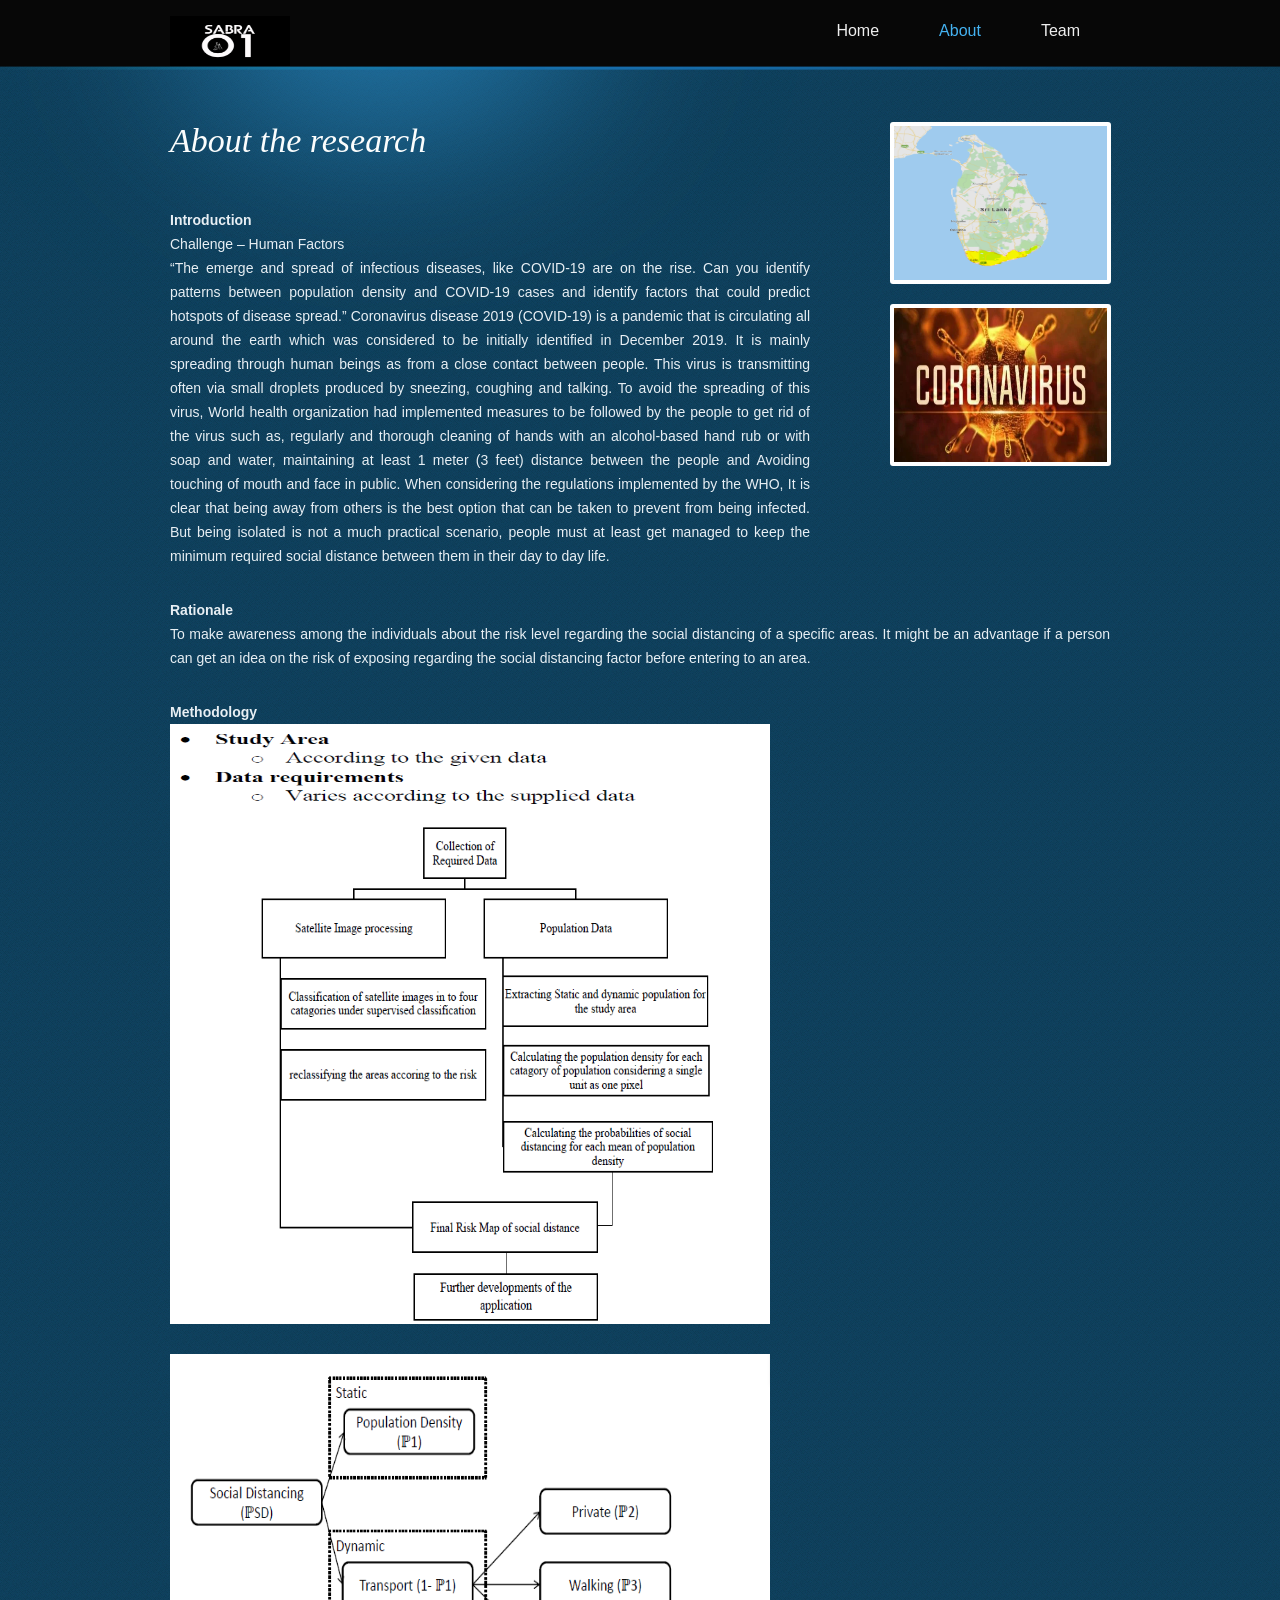
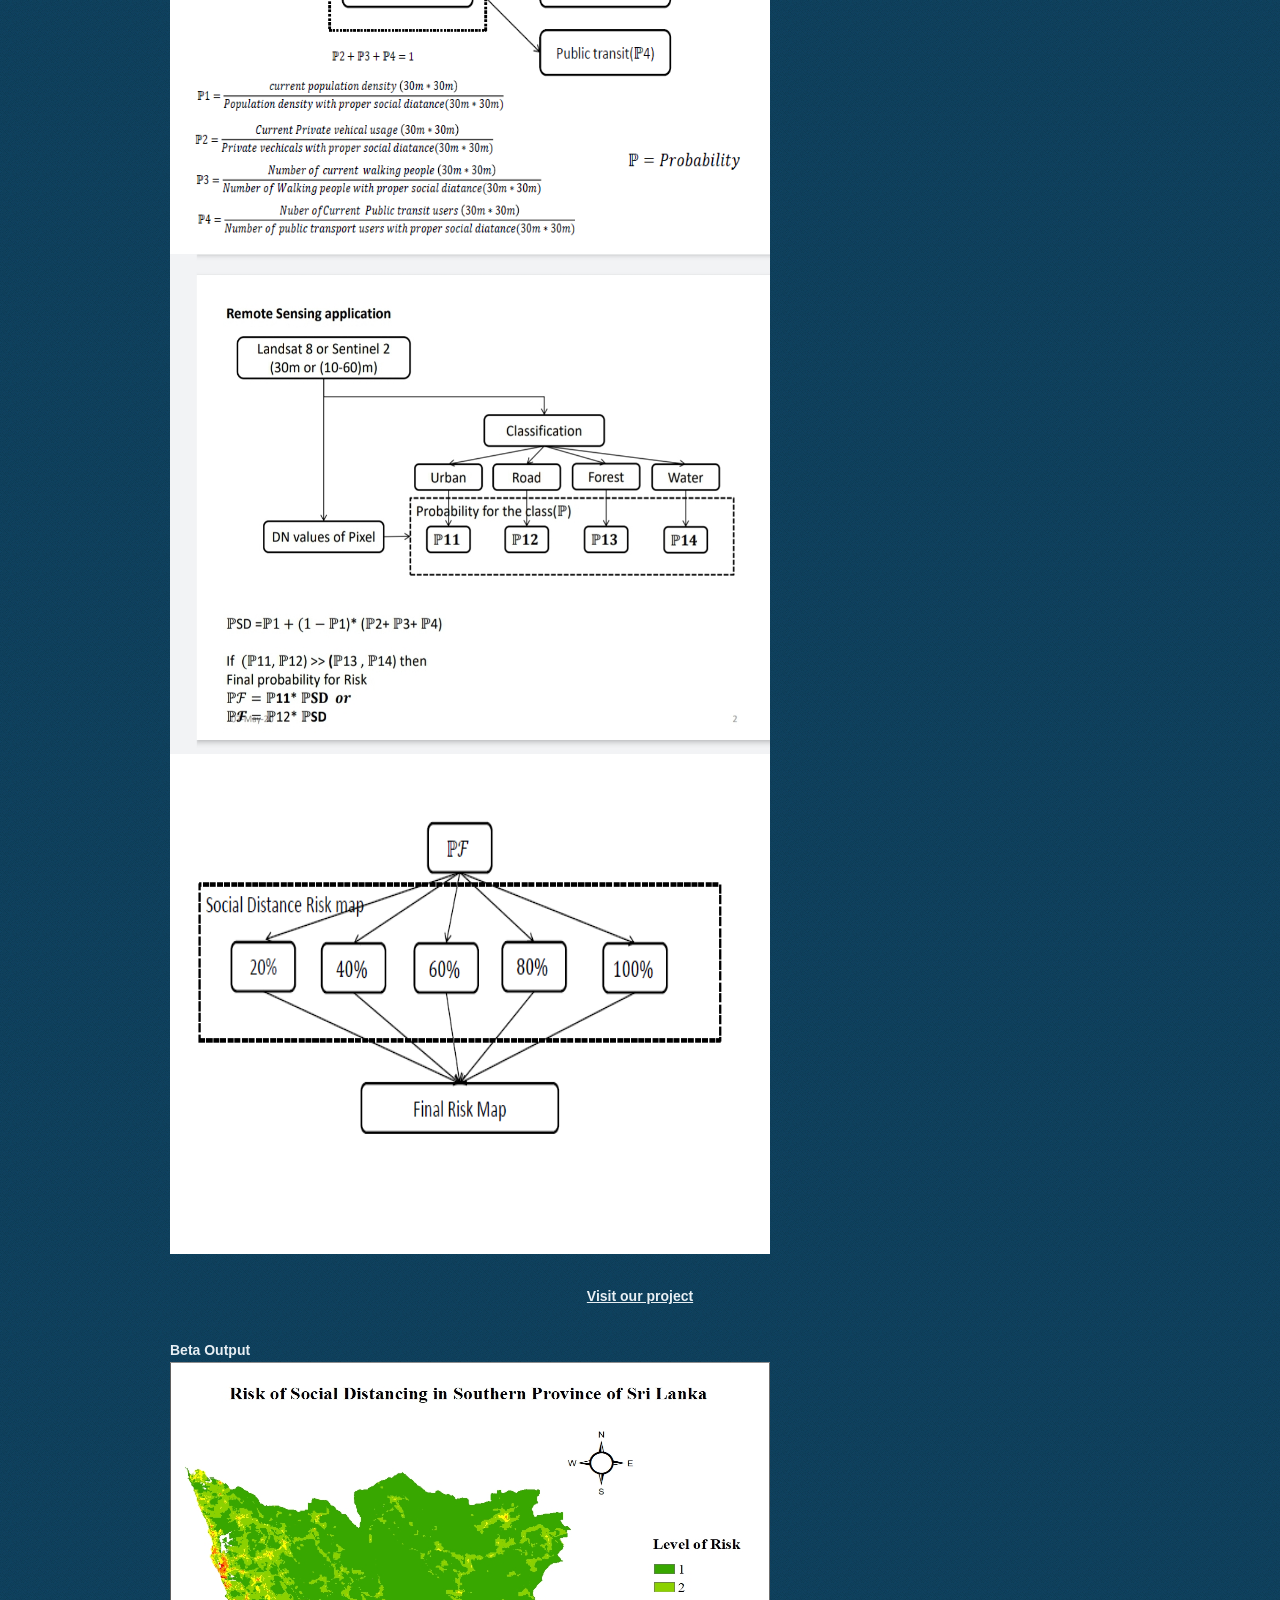
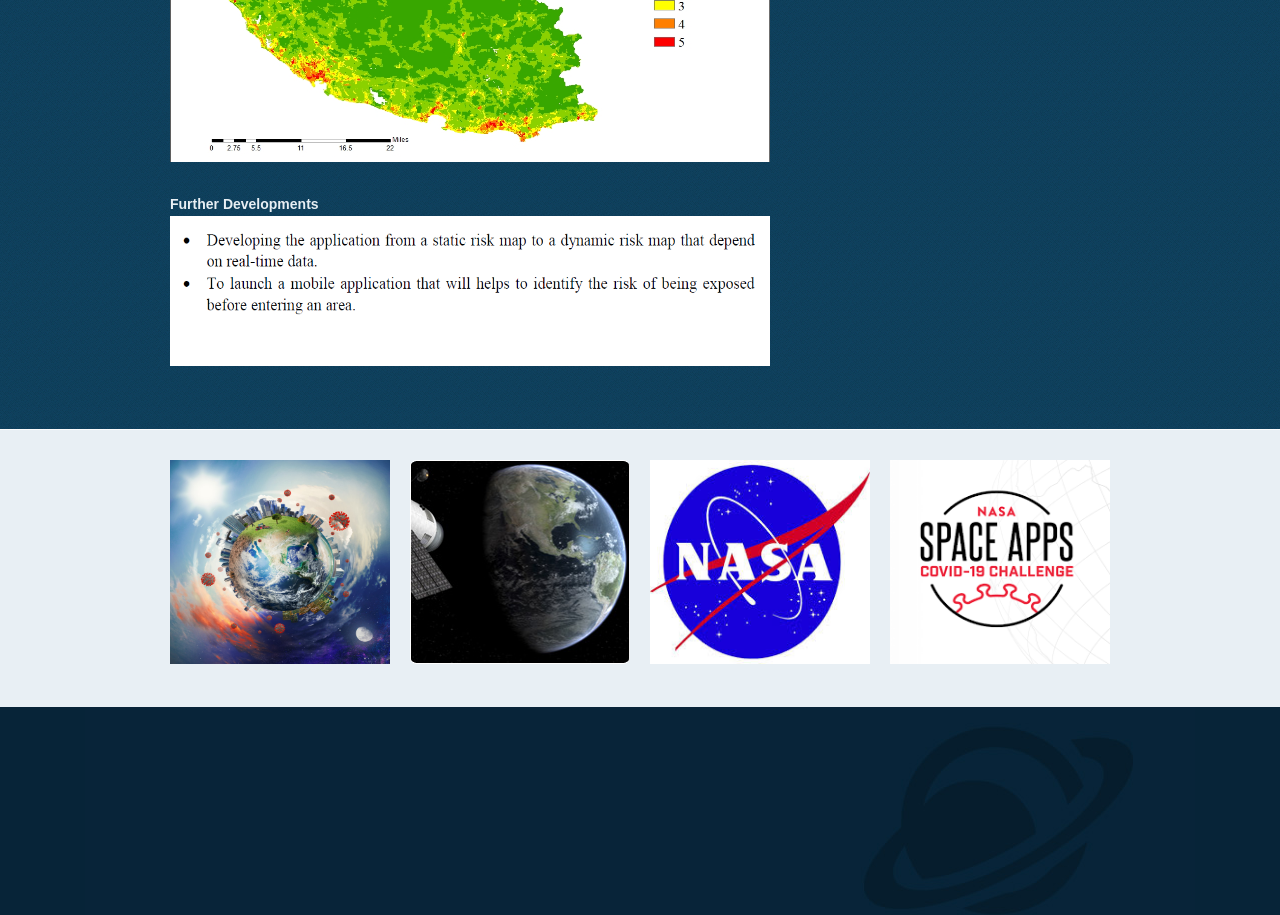
<file: about.html>
<html>
<head>
	<meta charset="UTF-8">
	<title>About</title>
	<link rel="stylesheet" href="css/style.css" type="text/css">
</head>
<body>
	<div id="header">
		<div class="wrapper clearfix">
			<div id="logo">
				<a href="index.html"><img src="images/teamname.jpg" alt="LOGO" width="120" height="50"></a>
			</div>
			<ul id="navigation">
				<li>
					<a href="index.html">Home</a>
				</li>
				<li class="selected">
					<a href="about.html">About</a>
				</li>
				<li>
					<a href="Team.html">Team</a>
				</li>
				
				
			</ul>
		</div>
	</div>
	<div id="contents">
		<div class="wrapper clearfix">
			<div id="sidebar">
				<ul>
					<li>
						<a href="index.html"><img src="images/sp.png" alt="Img" height="154" width="213"></a>
					</li>
					<li>
						<a href="index.html"><img src="images/cv.jpg" alt="Img" height="154" width="213"></a>
					</li>
				</ul>
				
			</div>
			<div class="main">
				<h1>About the research</h1>
				<p></p>
				<p>
					<b>Introduction</b>Challenge – Human Factors<br>
“The emerge and spread of infectious diseases, like COVID-19 are on the rise. Can you identify patterns between population density and COVID-19 cases and identify factors that could predict hotspots of disease spread.” Coronavirus disease 2019 (COVID-19) is a pandemic that is circulating all around the earth which was considered to be initially identified in December 2019. It is mainly spreading through human beings as from a close contact between people. This virus is transmitting often via small droplets produced by sneezing, coughing and talking.
To avoid the spreading of this virus, World health organization had implemented measures to be followed by the people to get rid of the virus such as, regularly and thorough cleaning of hands with an alcohol-based hand rub or with soap and water, maintaining at least 1 meter (3 feet) distance between the people and Avoiding touching of mouth and face in public. When considering the regulations implemented by the WHO, It is clear that being away from others is the best option that can be taken to prevent from being infected. But being isolated is not a much practical scenario, people must at least get managed to keep the minimum required social distance between them in their day to day life.
				</p>
				<p>
					<b>Rationale</b>To make awareness among the individuals about the risk level regarding the social distancing of a specific areas. It might be an advantage if a person can get an idea on the risk of exposing regarding the social distancing factor before entering to an area.
				</p>
				

				<p>
					<b>Methodology</b><img src="video/m.png" height="100" width="600"><br>
					<img src="video/m0.png" height="500" width="600">
				</p>
				<p><img src="video/m1.png" height="500" width="600">


				<img src="video/rs.jpeg" height="500" width="600">

				<img src="video/m3.png" height="500" width="600">
				</p>
				<p>
	
<a href="https://github.com/SEDSSabra/Sabra01-Human-Factors.git"><b align="center">Visit our project</b></a>



				</p>
				<p>
					<b>Beta Output</b><img src="video/project.jpg" height="400" width="600">
				</p>

				<p>
					<b>Further Developments</b><img src="images/fd.png" height="150" width="600">
				</p>
			</div>
		</div>
	</div>
	<div id="footer">
		<ul id="featured" class="wrapper clearfix">
			<li>
				<img src="images/amazing.jpg" alt="Img" height="204" width="220">
				
			</li>
			<li>
				<img src="images/earth.jpg" alt="Img" height="204" width="220">
				
			</li>
			<li>
				<img src="video/444.jpg" alt="Img" height="204" width="220">
				
			</li>
			<li>
				<img src="video/images.png" alt="Img" height="204" width="220">
				
			</li>
		</ul>
		</ul>
		<div class="body">
			<div class="wrapper clearfix">
				
			</div>
		</div>
	</div>
</body>
</html>
</file>
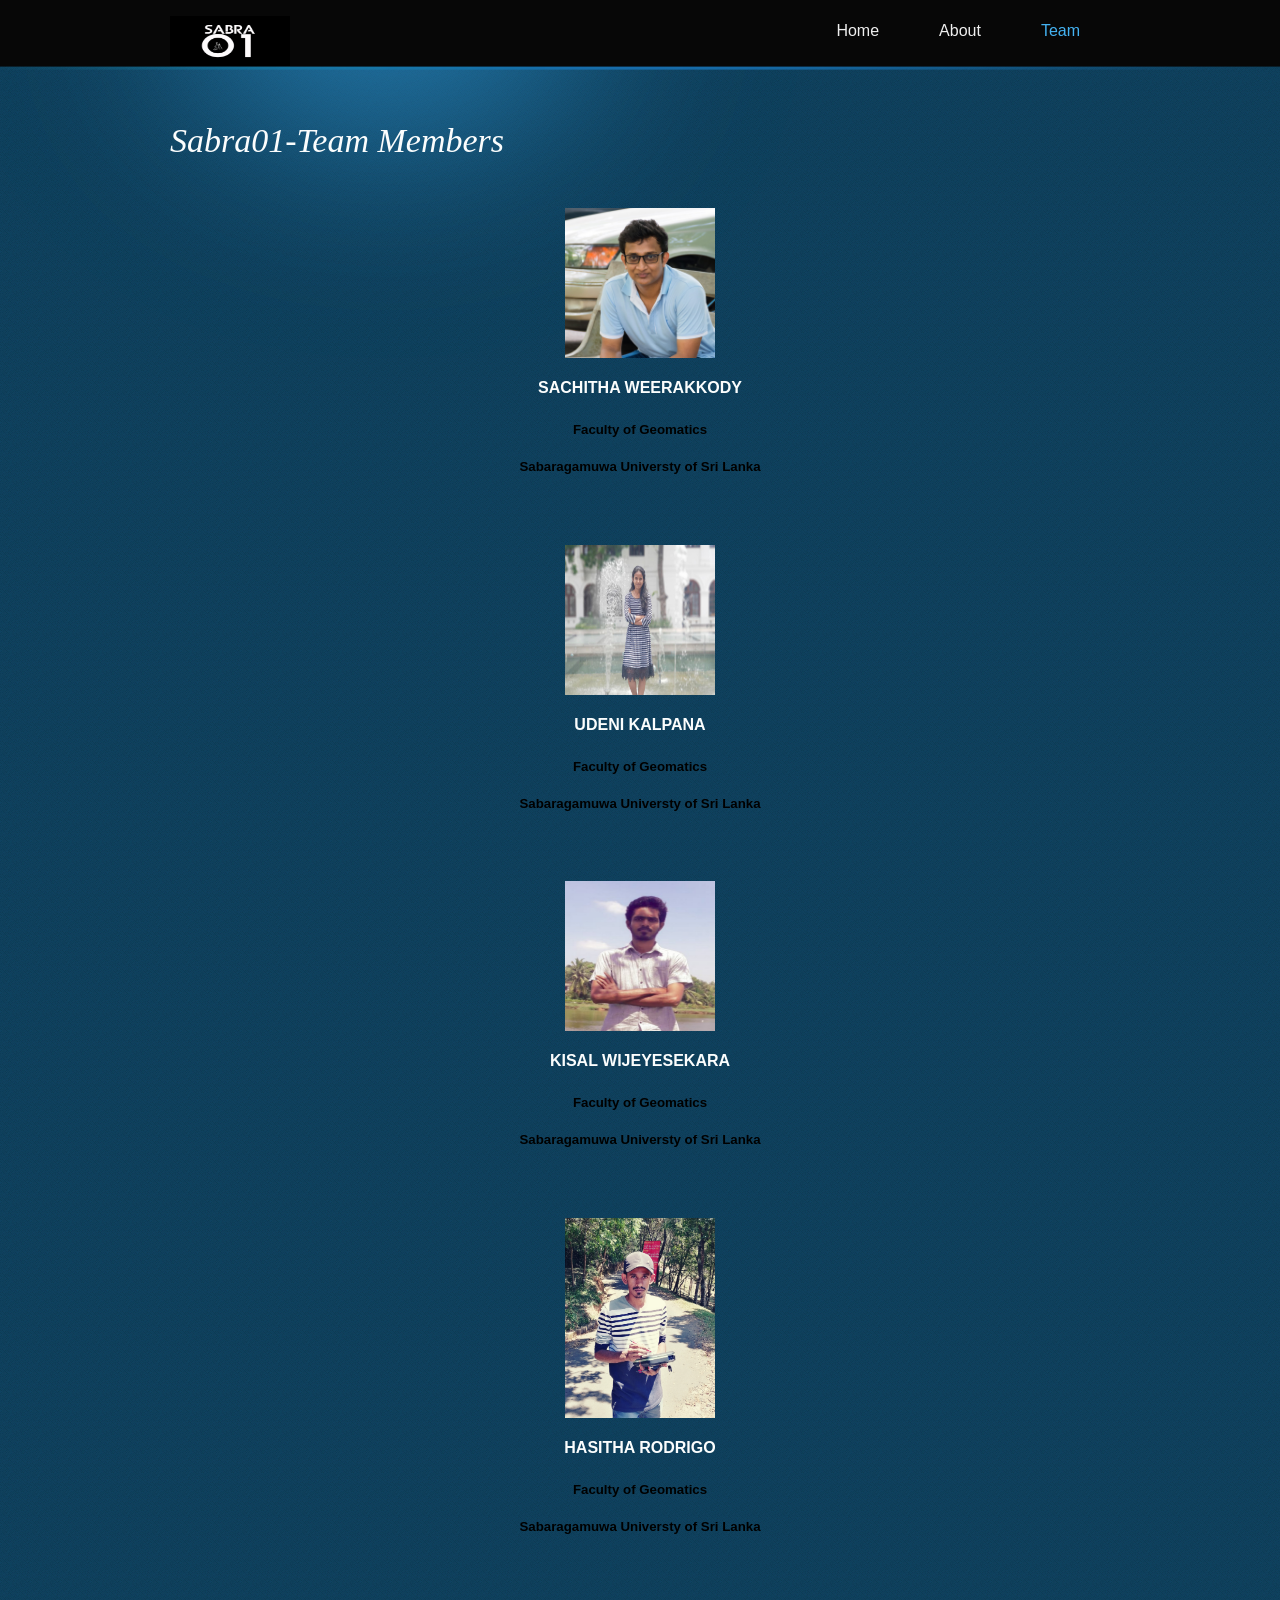
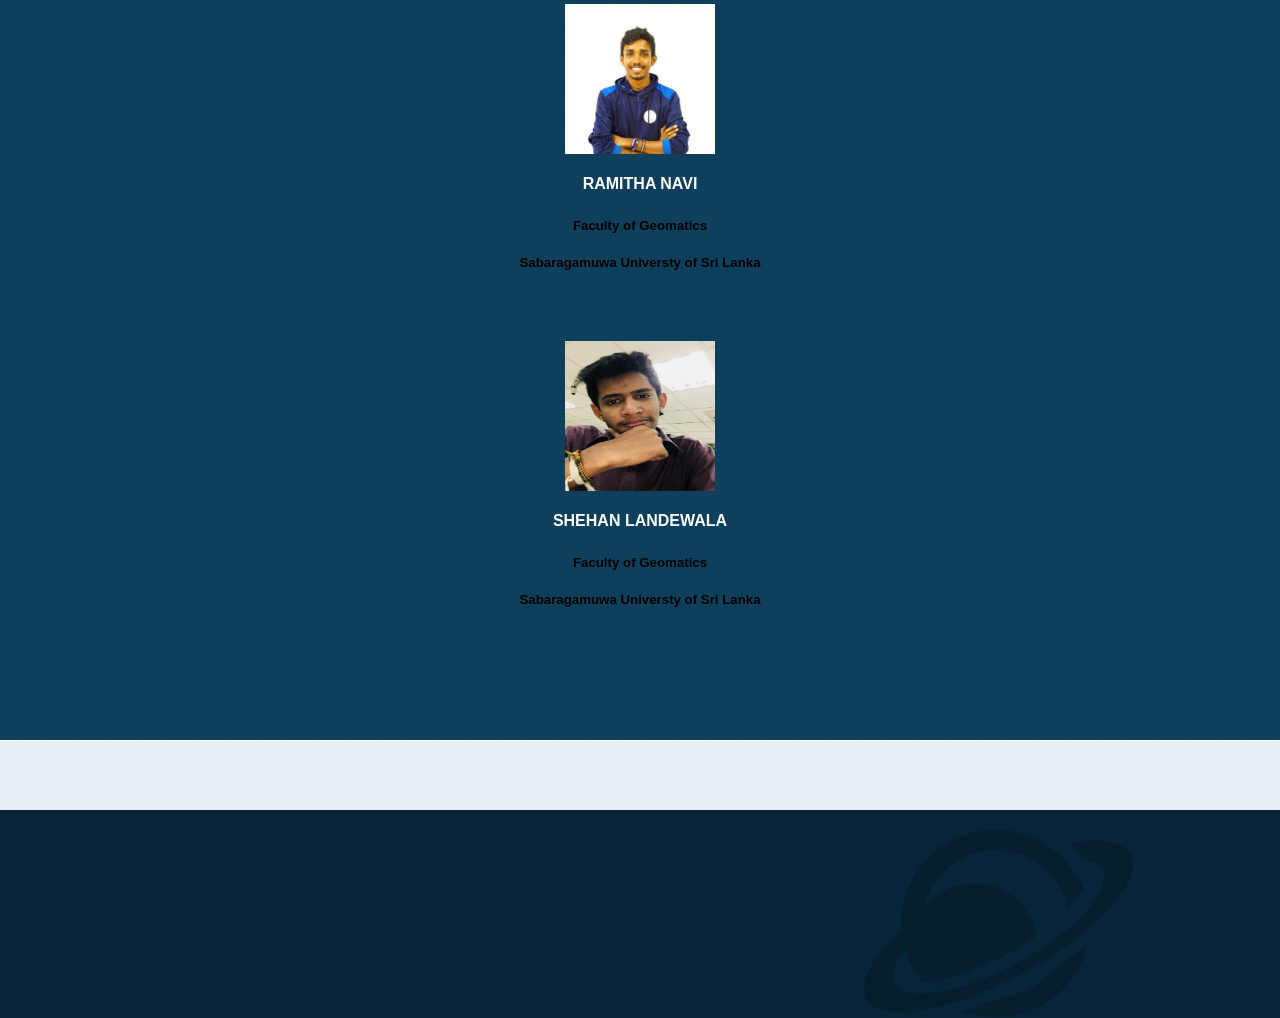
<file: Team.html>
<html>
<head>
	<meta charset="UTF-8">
	<title>Team</title>
	<link rel="stylesheet" href="css/style.css" type="text/css">
</head>
<body>
	<div id="header">
		<div class="wrapper clearfix">
			<div id="logo">
				<a href="index.html"><img src="images/teamname.jpg" alt="LOGO" width="120" height="50"></a>
			</div>
			<ul id="navigation">
				<li>
					<a href="index.html">Home</a>
				</li>
				<li>
					<a href="about.html">About</a>
				</li>
				<li class="selected">
					<a href="Team.html">Team</a>
				</li>
				
			</ul>
		</div>
	</div>
	<div id="contents">
		<div class="wrapper clearfix">
			
			<div class="main">
				<h1>Sabra01-Team Members</h1>
				<p>
				<ul class="list">
					<li><h1 align="center">
						<img src="members/sa.jpg" height="150" width="150"></h1>
						<h4 align="center">Sachitha Weerakkody</h4>
						
							<h5 align="center">Faculty of Geomatics</h5>
							<h5 align="center">Sabaragamuwa Universty of Sri Lanka</h5>
						
						
					</li>
					<li>
						<p>
						<h1 align="center">
						<img src="members/u.jpg" height="150" width="150"></h1>
						<h4 align="center">Udeni Kalpana</h4>
						
							<h5 align="center">Faculty of Geomatics</h5>
							<h5 align="center">Sabaragamuwa Universty of Sri Lanka</h5>
						
						</p>
					</li>
					<li>
						<p>
						<h1 align="center">
						<img src="members/k.jpg" height="150" width="150"></h1>
						<h4 align="center">Kisal Wijeyesekara</h4>
						
							<h5 align="center">Faculty of Geomatics</h5>
							<h5 align="center">Sabaragamuwa Universty of Sri Lanka</h5>
						
						</p>
					</li>
					<li>
						<p>
						<h1 align="center">
						<img src="members/h.jpg" height="200" width="150"></h1>
						<h4 align="center">Hasitha Rodrigo</h4>
						
							<h5 align="center">Faculty of Geomatics</h5>
							<h5 align="center">Sabaragamuwa Universty of Sri Lanka</h5>
						
						</p>
					</li>
					<li>
						<p>
						<h1 align="center">
						<img src="members/r.jpg" height="150" width="150"></h1>
						<h4 align="center">Ramitha Navi</h4>
						
							<h5 align="center">Faculty of Geomatics</h5>
							<h5 align="center">Sabaragamuwa Universty of Sri Lanka</h5>
						
						</p>
					</li>
					<li>
						<p>
						<h1 align="center">
						<img src="members/m.jpg" height="150" width="150"></h1>
						<h4 align="center">Shehan Landewala</h4>
						
							<h5 align="center">Faculty of Geomatics</h5>
							<h5 align="center">Sabaragamuwa Universty of Sri Lanka</h5>
						
						</p>
					</li>
				</ul>
				</p>
			</div>
		</div>
	</div>
	<div id="footer">
		<ul id="featured" class="wrapper clearfix">
			
			
		</ul>
		<div class="body">
			<div class="wrapper clearfix">
				
			</div>
		</div>
	</div>
</body>
</html>
</file>
<file: css/style.css>
@font-face {
	font-family: 'PTSerif-Caption';
	src: url('../fonts/PT_Serif-Caption-Web-Regular.eot');
	src: local('☺'), url('../fonts/PT_Serif-Caption-Web-Regular.woff') format('woff'), url('../fonts/PT_Serif-Caption-Web-Regular.ttf') format('truetype'), url('../fonts/PT_Serif-Caption-Web-Regular.svg') format('svg');
	font-weight: normal;
	font-style: normal;
}
body {
	background: url(../images/bg-body.jpg) repeat left top;
	font-family: Arial, Helvetica, sans-serif;
	min-width: 960px;
	margin: 0;
}
img {
	border: 0;
}
.wrapper {
	width: 960px;
	margin: 0 auto;
}
.clearfix:after {
	clear:both;
	content:"";
	display:block;
	height:1%;
	line-height:0;
	visibility:hidden;
}
/*------------------------------ HEADER ------------------------------*/
.btn1, .btn2, .btn3, #newsletter input {
	background: url(../images/interface.png) no-repeat;
}
.btn1, .btn2, .btn3 {
	color: #fdfdfd;
	display: inline-block;
	font-size: 14px;
	font-weight: bold;
	text-align: center;
	text-decoration: none;
	text-shadow: -3px 0 3px #053131;
	text-transform: uppercase;
}
.btn1 {
	background-position: 0 0;
	height: 34px;
	line-height: 34px;
	width: 202px;
	padding: 0 3px 9px;
}
.btn2 {
	background-position: 0 -53px;
	height: 37px;
	line-height: 37px;
	width: 216px;
	padding: 0 3px 8px;
}
.btn3 {
	background-position: 0 -108px;
	font: 22px/49px Georgia, "Times New Roman", Times, serif;
	height: 49px;
	width: 222px;
}
.btn1:hover {
	background-position: -222px 0;
}
.btn2:hover {
	background-position: -232px -53px;
}
.btn3:hover {
	background-position: -232px -108px;
}
/*------------------------------ HEADER ------------------------------*/
#header {
	background: url(/images/bg-header.png) repeat-x center top;
	height: 50px;
	padding: 16px 0 0;
	text-align: right;
}
/** Logo **/
#logo {
	float: left;
	display: inline-block;
	margin-left: 10px;
}
/** Navigation **/
#navigation {
	display: inline-block;
	height: 30px;
	list-style: none;
	margin: 0 10px;
	padding: 0;
*width: 516px; /** Needed for IE7 **/
}
#navigation li {
	float: left;
	margin: 0 30px;
}
#navigation li:first-child {
	margin-left: 0;
}
#navigation li a {
	color: #efefef;
	line-height: 30px;
	padding: 0;
	text-decoration: none;
}
#navigation li a:hover, #navigation li.selected a {
	color: #44b2f1;
}
/*------------------------------ CONTENTS ------------------------------*/



#contents {
	background: url(../images/bg-content.png) repeat-x center top;
	margin: 0 0 24px;
	padding: 56px 0 0;
}
#contents h1, #featured h3 {
	color: #fbfdfd;
	font: italic 34px Georgia, "Times New Roman", Times, serif;
	font-style: italic;
	margin: 0 0 18px;
}
#contents p {
	color: #e8eff4;
	font-size: 14px;
	line-height: 24px;
	margin: 0;
	padding: 0 0 30px;
	text-align: justify;
}
#contents p a {
	color: #e8eff4;
}
#contents p a:hover {
	color: #0aa3fa;
}
#contents p b {
	display: block;
}
#contents .body {
	width: 940px;
	margin: 0 auto;
	padding: 0 10px;
}
#contents .click-here {
	float: right;
	background: url(../images/spacecraft.jpg) no-repeat center top;
	display: inline-block;
	height: 162px;
	width: 301px;
	margin-left: 20px;
	text-align: center;
}
#contents .click-here h1 {
	color: #addcfe;
	font-style: italic;
	line-height: 36px;
	margin: 18px 0;
}
/** adbox **/
#adbox {
	background: #020a13 url(../images/bg-adbox.jpg) no-repeat center top;
	font-family: Georgia, "Times New Roman", Times, serif;
	min-height: 433px;
	margin: -56px 0 22px;
/** Needed for IE7 **/
*margin: 0;
*position: relative;
*top: -56px;
}
#adbox .wrapper {
	width: 940px;
	padding: 54px 10px 26px;
}
#adbox .info {
	height: 354px;
	width: 330px;
	overflow: hidden;
}
#adbox h1 {
	color: #ffffff;
	font-size: 48px;
	font-style: italic;
	line-height: 50px;
	margin-bottom: 30px;
}
#adbox p {
	color: #176eb0;
	font-size: 14px;
	line-height: 24px;
}
#adbox p a {
	color: #176eb0;
}
#adbox div.highlight {
	background: #171a1a url(../images/adbox-bg-heading.jpg) repeat-x left top;
	min-height: 82px;
	border-color: #000;
	border-style: solid none;
	border-width: 1px;
}
#adbox div.highlight h2 {
	color: #484b4b;
	font-size: 34px;
	line-height: 82px;
	width: 940px;
	margin: 0 auto;
	padding: 0 10px;
	text-shadow: -3px 0 3px #121413;
}
#adbox div.highlight h2 i {
	font-weight: normal;
}
/** main **/
.main {
	padding: 0 10px;
}
/** sidebar **/
#sidebar {
	float: right;
	width: 220px;
	margin: 0 10px 0 80px;
}
#sidebar ul {
	list-style: none;
	margin: 0 0 80px;
	padding: 0;
}
#sidebar > ul li {
	margin: 0 0 16px;
}
#sidebar > ul li img {
	border: 4px solid #fff;
	border-radius: 3px;
}
#sidebar > ul li a:hover {
	filter:alpha(opacity=80);
	opacity:0.8;
}
#sidebar .click-here {
	background: url(../images/spacecraft-dark.jpg) no-repeat center top;
	display: inline-block;
	height: 162px;
	width: 221px;
	margin-left: 20px;
	text-align: center;
}
/** time **/
.time {
	color: #2986bb;
	font-size: 12px;
}
/** list **/
.list {
	list-style: none;
	margin: 0;
	padding: 0;
}
.list li span.time {
	float: right;
	margin-top: 6px;
}
.list li h4 {
	color: #fbfdfd;
	font-size: 16px;
	line-height: 24px;
	margin: 0;
	text-transform: uppercase;
}
.list li {
	padding: 0 0 48px;
}
#contents .list li p {
	padding: 0;
}
.list li a.more {
	float: right;
	color: #34b0fb;
	display: inline-block;
	font-size: 14px;
}
.list li a.more:hover {
	color: #c3e9fe;
}
/** pagination **/
.pagination {
	display: inline-block;
	list-style: none;
	margin: 0;
	padding: 0;
}
.pagination li {
	float: left;
	font: 12px Arial, Helvetica, sans-serif;
	margin: 0 2px;
}
.pagination li a {
	color: #36b4fd;
	padding: 3px;
	text-decoration: none;
}
.pagination li a:hover, #pagination li.selected a {
	color: #95d3f9;
}
/** gallery **/
#gallery #sidebar, #contact #sidebar {
	margin-left: 10px;
}
#gallery .photos {
	margin: 0 0 20px;
}
#gallery .viewer {
	margin: 0 0 18px;
}
#gallery .photos > ul {
	background-color: #072a3e;
	display: inline-block;
	list-style: none;
	margin: 0;
	padding: 12px 15px;
}
#gallery .photos > ul li {
	float: left;
	margin: 0 9px;
	position: relative;
}
#gallery .photos > ul li a:hover span.cover {
	background-color: #e8eff4;
	display: block;
	height: 96px;
	width: 100%;
	opacity: 0.49;
	position: absolute;
	top: 0;
	left: 0;
}
/** Contact **/
#contact form {
	width: 709px;
}
#contact form ul {
	list-style: none;
	margin: 0;
	padding: 0;
}
#contact form ul li {
	display: inline-block;
	width: 100%;
	margin: 0 0 18px;
}
#contact form ul li > label {
	float: right;
	color: #e8eff4;
	display: inline-block;
	font: italic 14px/36px 'PTSerif-Caption';
	width: 230px;
}
#contact form ul li > label.msg {
	margin-bottom: 60px;
	padding-top: 80px;
}
#contact form ul li:hover > label {
	color: #2da6fc;
}
#contact textarea {
	float: left;
	background-color: #fff;
	color: #060606;
	font: 14px/36px Arial, Helvetica, sans-serif;
	height: 367px;
	width: 450px;
	border: 0;
	margin: 0 10px 0 0;
	padding-left: 10px;
	overflow: auto;
}
#contact form ul li div {
	display: inline-block;
	width: 225px;
	margin: 50px 0;
	padding-left: 5px;
}
#contact form ul li div label {
	color: #fcc43d;
	display: inline-block;
	font: 12px Arial, Helvetica, sans-serif;
	font-weight: normal;
}
#contact input[type='text'] {
	background-color: #fff;
	color: #060606;
	font: 14px/36px Arial, Helvetica, sans-serif;
	height: 36px;
	width: 440px;
	border: 0;
	margin-right: 10px;
	padding: 0 10px;
}
#contact input[type='checkbox'] {
	background-position: 0 0;
	height: 13px;
	width: 12px;
	border: 0;
	margin-left: 0;
	margin-right: 10px;
	padding: 0;
}
#contact input[type='submit'] {
	cursor: pointer;
	border: 0;
	margin-top: 3px;
	margin-left: 5px;
}
#contact div.checkbox label {
	cursor: pointer;
}
/*------------------------------ FOOTER ------------------------------*/
#footer {
	background-color: #e8eff4;
	border-top: 1px solid #fdfcfc;
}
#footer .body {
	background: #072438 url(../images/bg-footer.jpg) no-repeat center top;
	min-height: 136px;
	padding: 36px 0;
}
#footer h4 {
	color: #fff;
	font: normal 14px Georgia, "Times New Roman", Times, serif;
	margin: 0 0 12px;
}
#footer p {
	color: #7890a1;
	font-size: 12px;
	line-height: 24px;
	margin: 0;
	padding: 0 0 6px;
}
/** featured **/
#featured {
	display: block;
	list-style: none;
	width: 960px;
	margin: 0 auto;
	padding: 30px 0;
}
#featured li {
	float: left;
	width: 220px;
	margin: 0 10px;
	text-align: center;
}
#featured li h3 {
	color: #07304d;
	font-size: 18px;
	margin: 18px 0;
}
#featured li h3 a {
	color: #07304d;
	text-decoration: none;
}
#featured li h3 a:hover {
	color: #51a9e9;
}
#featured li p {
	color: #07304d;
	font-size: 12px;
	text-align: center;
}
/** links **/
#links {
	float: left;
	width: 460px;
	margin: 0 10px;
}
#links > div {
	float: left;
	width: 230px;
}
#links ul {
	list-style: none;
	width: 178px;
	margin: 0;
	padding: 0;
}
#links ul li {
	background: url(../images/border-footer.png) repeat-x left bottom;
	margin: 0 0 6px;
	padding: 3px 0 8px;
}
#links ul li:first-child {
	padding-top: 0;
}
#links ul li a {
	color: #7890a1;
	font-size: 12px;
	line-height: 24px;
	text-decoration: none;
}
#links ul li a:hover {
	color: #e8eff4;
}
/** newsletter **/
#newsletter {
	float: left;
	width: 460px;
	margin: 0 10px 10px;
}
#newsletter form {
	display: inline-block;
}
#newsletter input {
	float: left;
	font: 12px/36px "Palatino Linotype", "Book Antiqua", Palatino, serif;
	height: 36px;
	border: 0;
	margin: 0;
	padding: 0;
}
#newsletter input[type='text'] {
	background-position: 0 bottom;
	width: 282px;
	margin-right: 24px;
	padding-left: 6px;
	padding-right: 6px
}
#newsletter input[type='submit'] {
	background-position: -304px bottom;
	color: #fff;
	cursor: pointer;
	width: 102px;
}
#newsletter input[type='submit']:hover {
	background-position: right bottom;
}
#footer .footnote {
	float: right;
	display: inline-block;
	color: #03436f;
	width: 460px;
	margin-right: 10px;
}
</file>
